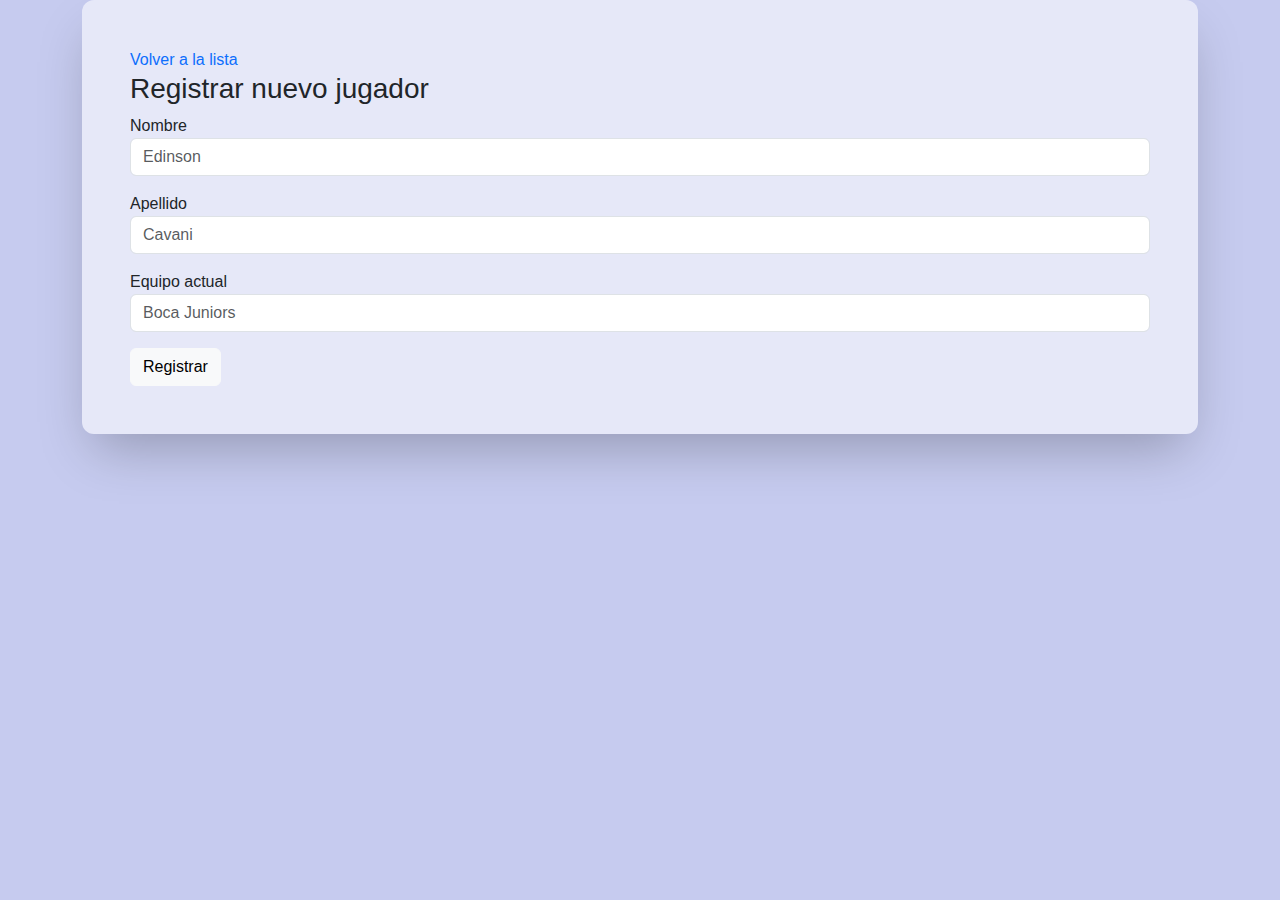
<file: formulario/bootstrap/index.html>
<!DOCTYPE html>
<html lang="en">
  <head>
    <meta charset="UTF-8" />
    <meta name="viewport" content="width=device-width, initial-scale=1.0" />
    <link
      href="https://cdn.jsdelivr.net/npm/bootstrap@5.3.3/dist/css/bootstrap.min.css"
      rel="stylesheet"
      integrity="sha384-QWTKZyjpPEjISv5WaRU9OFeRpok6YctnYmDr5pNlyT2bRjXh0JMhjY6hW+ALEwIH"
      crossorigin="anonymous"
    />
    <title>Formulario en CSS</title>
    <style>
      body {
        background-color: #c6cbef;
        font-family: "Trebuchet MS", "Lucida Sans Unicode", "Lucida Grande",
          "Lucida Sans", Arial, sans-serif;
      }

      .form-container {
        border-radius: 0.75rem;
        box-shadow: 0 25px 50px -12px rgba(0, 0, 0, 0.25);
        background: #e6e8f8;
      }

      .input-group {
        margin-bottom: 1rem;
      }
    </style>
  </head>
  <body>
    <div class="container">
      <div class="form-container p-5">
        <a href="../../index.html" class="text-decoration-none"
          >Volver a la lista</a
        >
        <h3 class="title">Registrar nuevo jugador</h3>
        <div class="form-rows row-gap-3">
          <label for="nombre">Nombre</label>
          <div class="input-group">
            <input
              id="nombre"
              class="form-control"
              placeholder="Edinson"
              type="text"
            />
          </div>
          <label for="apellido">Apellido</label>
          <div class="input-group">
            <input
              id="apellido"
              class="form-control"
              placeholder="Cavani"
              type="text"
            />
          </div>
          <label for="equipo">Equipo actual</label>
          <div class="input-group">
            <input
              id="equipo"
              class="form-control"
              placeholder="Boca Juniors"
              type="text"
            />
          </div>
        </div>
        <a href="/listado/bootstrap/index.html" class="btn btn-light">
          Registrar
        </a>
      </div>
    </div>
    <script
      src="https://cdn.jsdelivr.net/npm/bootstrap@5.3.3/dist/js/bootstrap.bundle.min.js"
      integrity="sha384-YvpcrYf0tY3lHB60NNkmXc5s9fDVZLESaAA55NDzOxhy9GkcIdslK1eN7N6jIeHz"
      crossorigin="anonymous"
    ></script>
  </body>
</html>
</file>
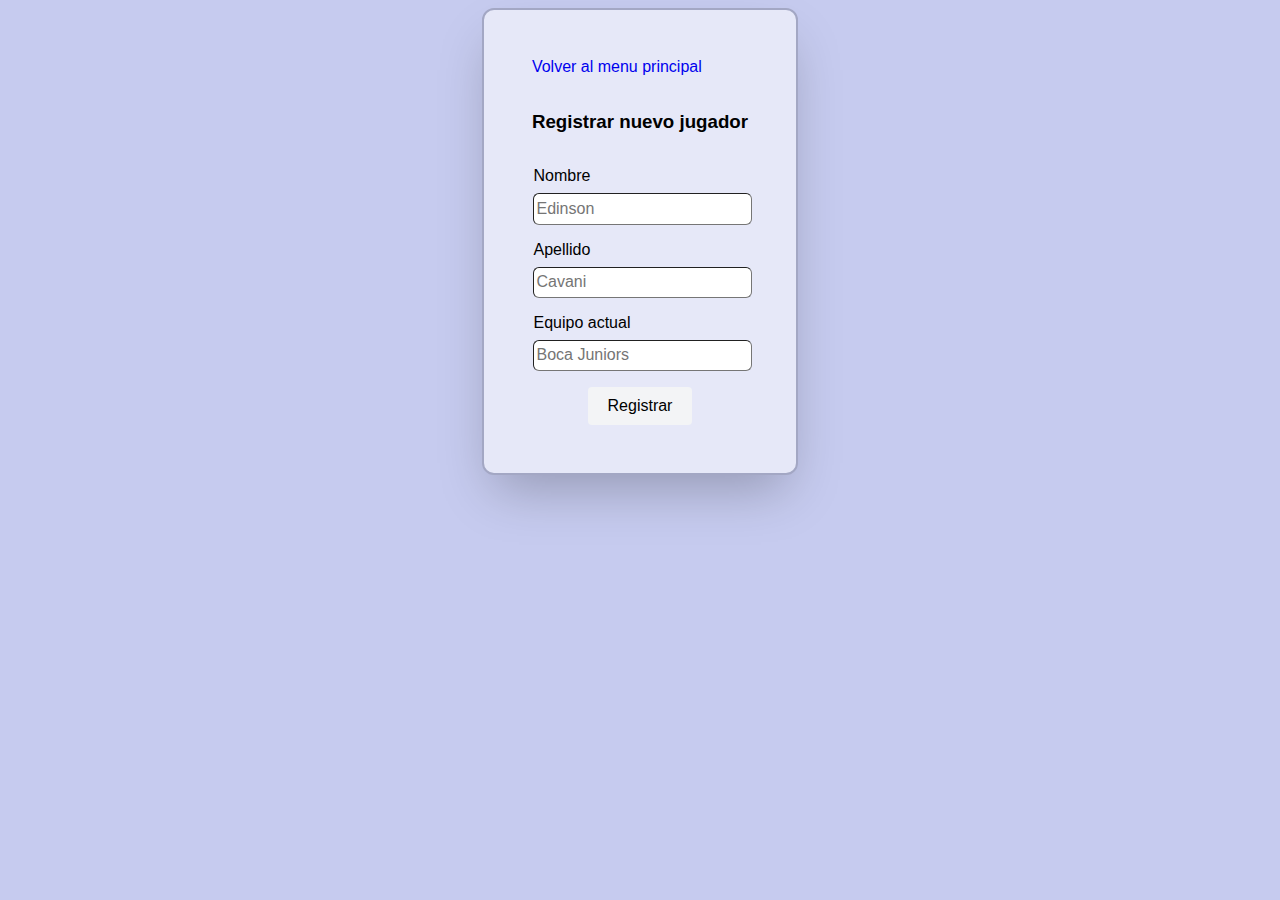
<file: formulario/html_css/index.html>
<!DOCTYPE html>
<html lang="en">
  <head>
    <meta charset="UTF-8" />
    <meta name="viewport" content="width=device-width, initial-scale=1.0" />
    <link rel="stylesheet" href="styles.css" />
    <title>Formulario en CSS</title>
  </head>
  <body>
    <div class="container">
      <div class="form-container">
        <a href="../../index.html" class="back-label"
          >Volver al menu principal</a
        >

        <h3 class="title">Registrar nuevo jugador</h3>
        <div class="form-rows">
          <div>
            <label>Nombre</label>
            <input placeholder="Edinson" type="text" />
          </div>
          <div>
            <label>Apellido</label>
            <input placeholder="Cavani" type="text" />
          </div>
          <div>
            <label>Equipo actual</label>
            <input placeholder="Boca Juniors" type="text" class="full-width" />
          </div>
        </div>

        <a href="/listado/html_css/index.html" class="btn-registrar"
          >Registrar</a
        >
      </div>
    </div>
  </body>
</html>
</file>
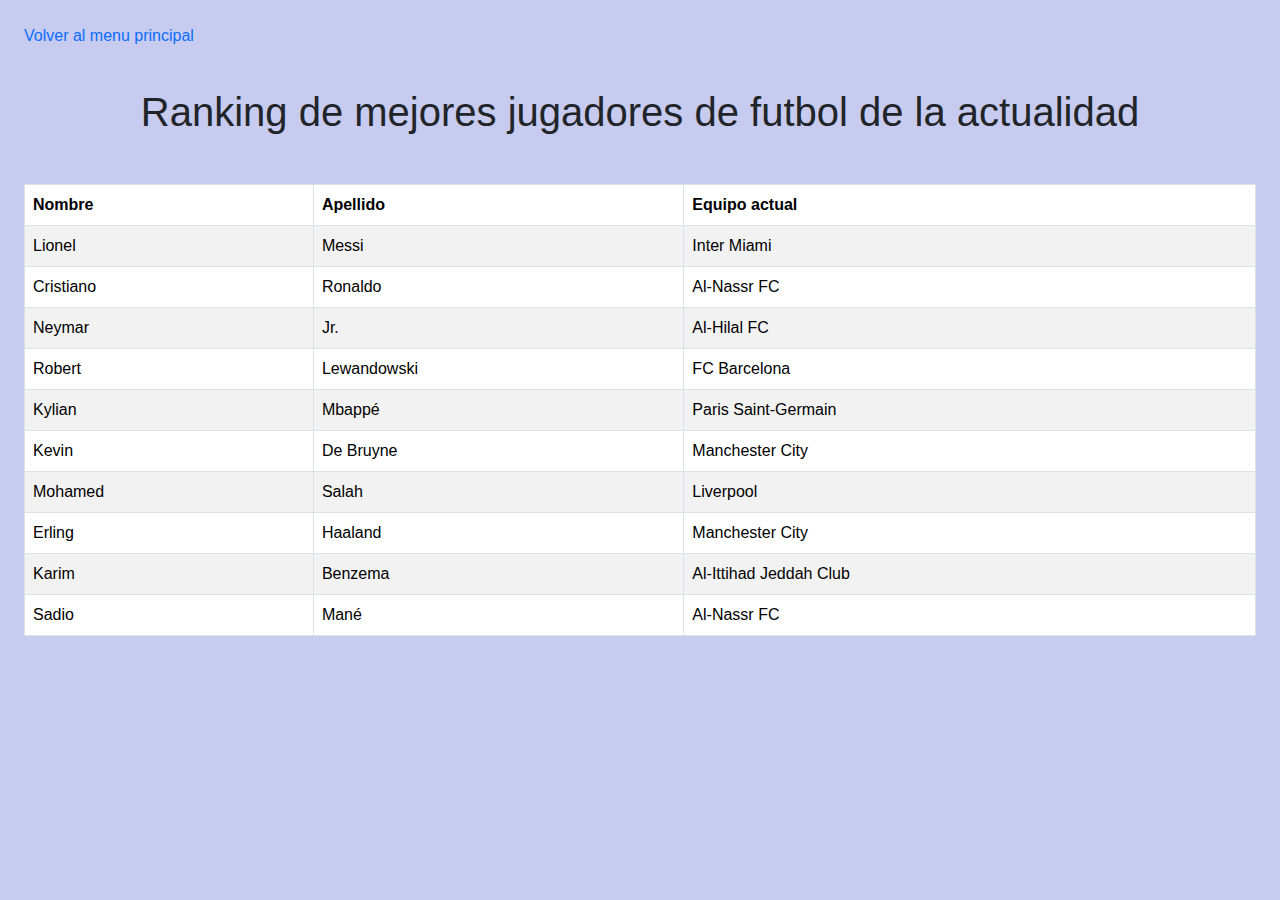
<file: listado/bootstrap/index.html>
<!DOCTYPE html>
<html lang="en">
  <head>
    <meta charset="UTF-8" />
    <meta name="viewport" content="width=device-width, initial-scale=1.0" />
    <title>Listado en Bootstrap</title>
    <link
      href="https://cdn.jsdelivr.net/npm/bootstrap@5.3.3/dist/css/bootstrap.min.css"
      rel="stylesheet"
      integrity="sha384-QWTKZyjpPEjISv5WaRU9OFeRpok6YctnYmDr5pNlyT2bRjXh0JMhjY6hW+ALEwIH"
      crossorigin="anonymous"
    />
  </head>
  <body
    class="d-flex"
    style="
      background-color: #c6cbef;
      font-family: 'Trebuchet MS', 'Lucida Sans Unicode', 'Lucida Grande',
        'Lucida Sans', Arial, sans-serif;
    "
  >
    <div
      class="d-flex flex-column p-4"
      style="width: 100%; height: 100%; gap: 40px"
    >
      <a href="../../index.html" class="text-decoration-none"
        >Volver al menu principal</a
      >

      <h1 class="align-self-center">
        Ranking de mejores jugadores de futbol de la actualidad
      </h1>

      <table class="table table-bordered table-striped">
        <thead class="thead-light">
          <tr>
            <th>Nombre</th>
            <th>Apellido</th>
            <th>Equipo actual</th>
          </tr>
        </thead>
        <tbody>
          <tr>
            <td>Lionel</td>
            <td>Messi</td>
            <td>Inter Miami</td>
          </tr>
          <tr>
            <td>Cristiano</td>
            <td>Ronaldo</td>
            <td>Al-Nassr FC</td>
          </tr>
          <tr>
            <td>Neymar</td>
            <td>Jr.</td>
            <td>Al-Hilal FC</td>
          </tr>
          <tr>
            <td>Robert</td>
            <td>Lewandowski</td>
            <td>FC Barcelona</td>
          </tr>
          <tr>
            <td>Kylian</td>
            <td>Mbappé</td>
            <td>Paris Saint-Germain</td>
          </tr>
          <tr>
            <td>Kevin</td>
            <td>De Bruyne</td>
            <td>Manchester City</td>
          </tr>
          <tr>
            <td>Mohamed</td>
            <td>Salah</td>
            <td>Liverpool</td>
          </tr>
          <tr>
            <td>Erling</td>
            <td>Haaland</td>
            <td>Manchester City</td>
          </tr>
          <tr>
            <td>Karim</td>
            <td>Benzema</td>
            <td>Al-Ittihad Jeddah Club</td>
          </tr>
          <tr>
            <td>Sadio</td>
            <td>Mané</td>
            <td>Al-Nassr FC</td>
          </tr>
        </tbody>
      </table>
    </div>
    <script
      src="https://cdn.jsdelivr.net/npm/bootstrap@5.3.3/dist/js/bootstrap.bundle.min.js"
      integrity="sha384-YvpcrYf0tY3lHB60NNkmXc5s9fDVZLESaAA55NDzOxhy9GkcIdslK1eN7N6jIeHz"
      crossorigin="anonymous"
    ></script>
  </body>
</html>
</file>
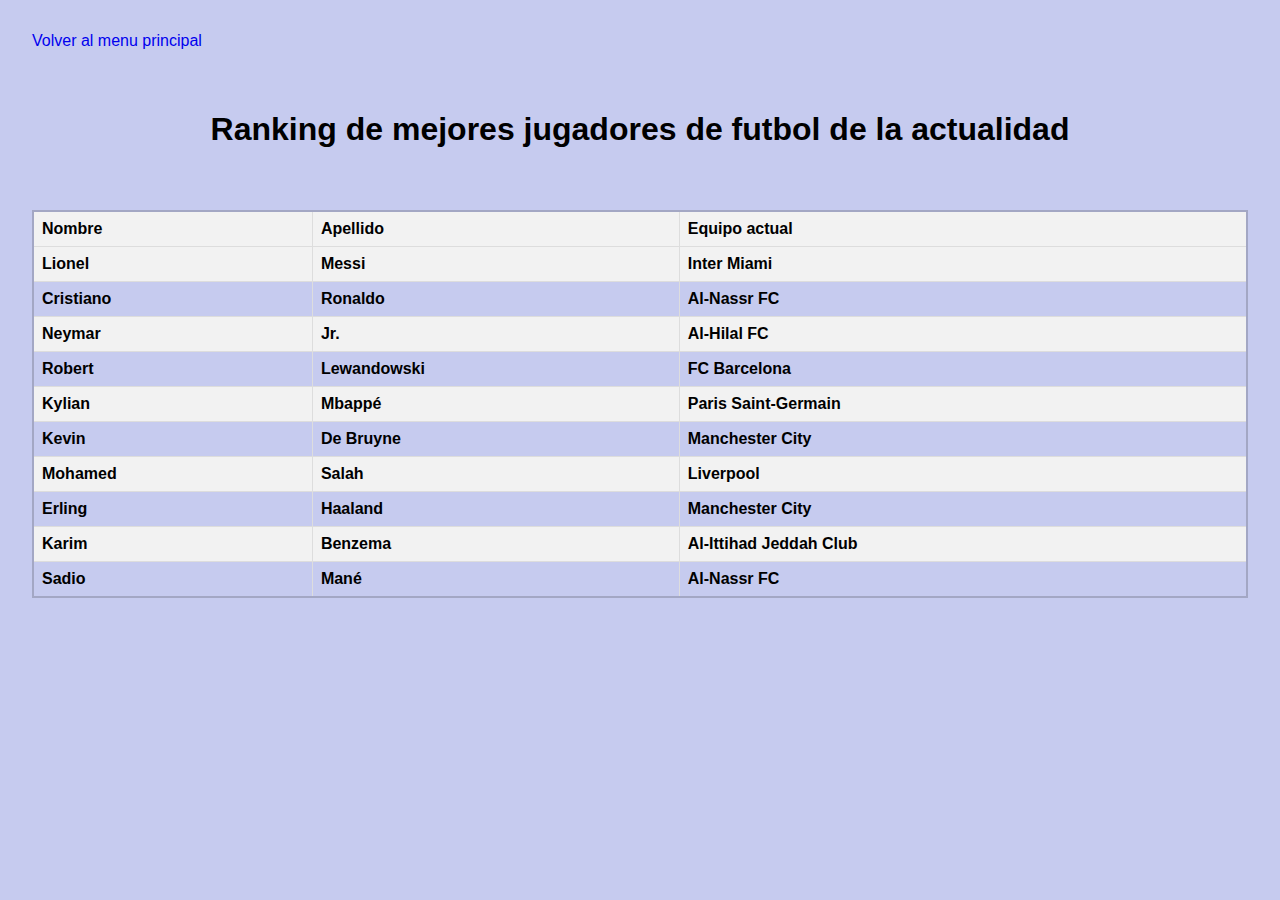
<file: listado/html_css/index.html>
<!DOCTYPE html>
<html lang="en">
  <head>
    <meta charset="UTF-8" />
    <meta name="viewport" content="width=device-width, initial-scale=1.0" />
    <title>Listado en CSS</title>
    <link rel="stylesheet" href="styles.css" />
  </head>
  <body>
    <div class="container">
      <a href="../../index.html">Volver al menu principal</a>
      <h1 class="title">
        Ranking de mejores jugadores de futbol de la actualidad
      </h1>
      <table>
        <tr class="header">
          <th>Nombre</th>
          <th>Apellido</th>
          <th>Equipo actual</th>
        </tr>
        <tr class="data">
          <th>Lionel</th>
          <th>Messi</th>
          <th>Inter Miami</th>
        </tr>
        <tr class="data">
          <th>Cristiano</th>
          <th>Ronaldo</th>
          <th>Al-Nassr FC</th>
        </tr>
        <tr class="data">
          <th>Neymar</th>
          <th>Jr.</th>
          <th>Al-Hilal FC</th>
        </tr>
        <tr class="data">
          <th>Robert</th>
          <th>Lewandowski</th>
          <th>FC Barcelona</th>
        </tr>
        <tr class="data">
          <th>Kylian</th>
          <th>Mbappé</th>
          <th>Paris Saint-Germain</th>
        </tr>
        <tr class="data">
          <th>Kevin</th>
          <th>De Bruyne</th>
          <th>Manchester City</th>
        </tr>
        <tr class="data">
          <th>Mohamed</th>
          <th>Salah</th>
          <th>Liverpool</th>
        </tr>
        <tr class="data">
          <th>Erling</th>
          <th>Haaland</th>
          <th>Manchester City</th>
        </tr>
        <tr class="data">
          <th>Karim</th>
          <th>Benzema</th>
          <th>Al-Ittihad Jeddah Club</th>
        </tr>
        <tr class="data">
          <th>Sadio</th>
          <th>Mané</th>
          <th>Al-Nassr FC</th>
        </tr>
      </table>
    </div>
  </body>
</html>
</file>
<file: formulario/html_css/styles.css>
body {
  display: flex;
  height: 100%;
  background-color: #c6cbef;
  font-family: "Trebuchet MS", "Lucida Sans Unicode", "Lucida Grande",
    "Lucida Sans", Arial, sans-serif;
}

.container {
  display: grid;
  place-content: center;
  width: 100%;
  height: 100%;
}

.form-container {
  display: flex;
  flex-direction: column;
  gap: 1rem;
  padding: 3rem;
  align-items: center;
  border-radius: 0.75rem;
  border-width: 2px;
  border-style: solid;
  box-shadow: 0 25px 50px -12px rgba(0, 0, 0, 0.25);
  border-color: #a3a7c4;
  background: #e6e8f8;
}

input {
  display: flex;
  border-radius: 0.375rem;
  border-width: 1px;
  width: 100%;
  height: 1.7rem;
  font-size: 1rem;
  line-height: 1.25rem;
}

label {
  display: flex;
  align-self: flex-start;
  padding-bottom: 0.5rem;
}

.btn-registrar {
  background-color: #f3f4f6;
  color: black;
  padding: 10px 20px;
  border: none;
  border-radius: 4px;
  cursor: pointer;
  font-size: 16px;
}

.btn-registrar:hover {
  background-color: #e5e7eb;
}

a {
  text-decoration: none;
}

.form-rows {
  display: flex;
  flex-direction: column;
  gap: 1rem;
}

.back-label {
  align-self: flex-start;
}
</file>
<file: listado/html_css/styles.css>
body {
  display: flex;
  background-color: #c6cbef;
  font-family: "Trebuchet MS", "Lucida Sans Unicode", "Lucida Grande",
    "Lucida Sans", Arial, sans-serif;
}

.container {
  display: flex;
  flex-direction: column;
  width: 100%;
  height: 100%;
  gap: 40px;
  padding: 1.5rem;
}

table {
  border-collapse: collapse;
  width: 100%;
  border-width: 2px;
  border-color: #a3a7c4;
  border-style: solid;
  border-radius: 100px;
}

th,
td {
  border: 1px solid #ddd;
  padding: 8px;
  text-align: left;
}

tr.header {
  background-color: #f2f2f2;
  font-weight: bold;
}

tr.data:nth-child(even) {
  background-color: #f2f2f2;
}

.registrar-jugador-btn {
  background-color: #f3f4f6;
  color: black;
  padding: 10px 20px;
  border: none;
  border-radius: 4px;
  cursor: pointer;
  font-size: 16px;
}

.registrar-jugador-btn:hover {
  background-color: #e5e7eb;
}

a {
  text-decoration: none;
}

.title {
  align-self: center;
}
</file>
